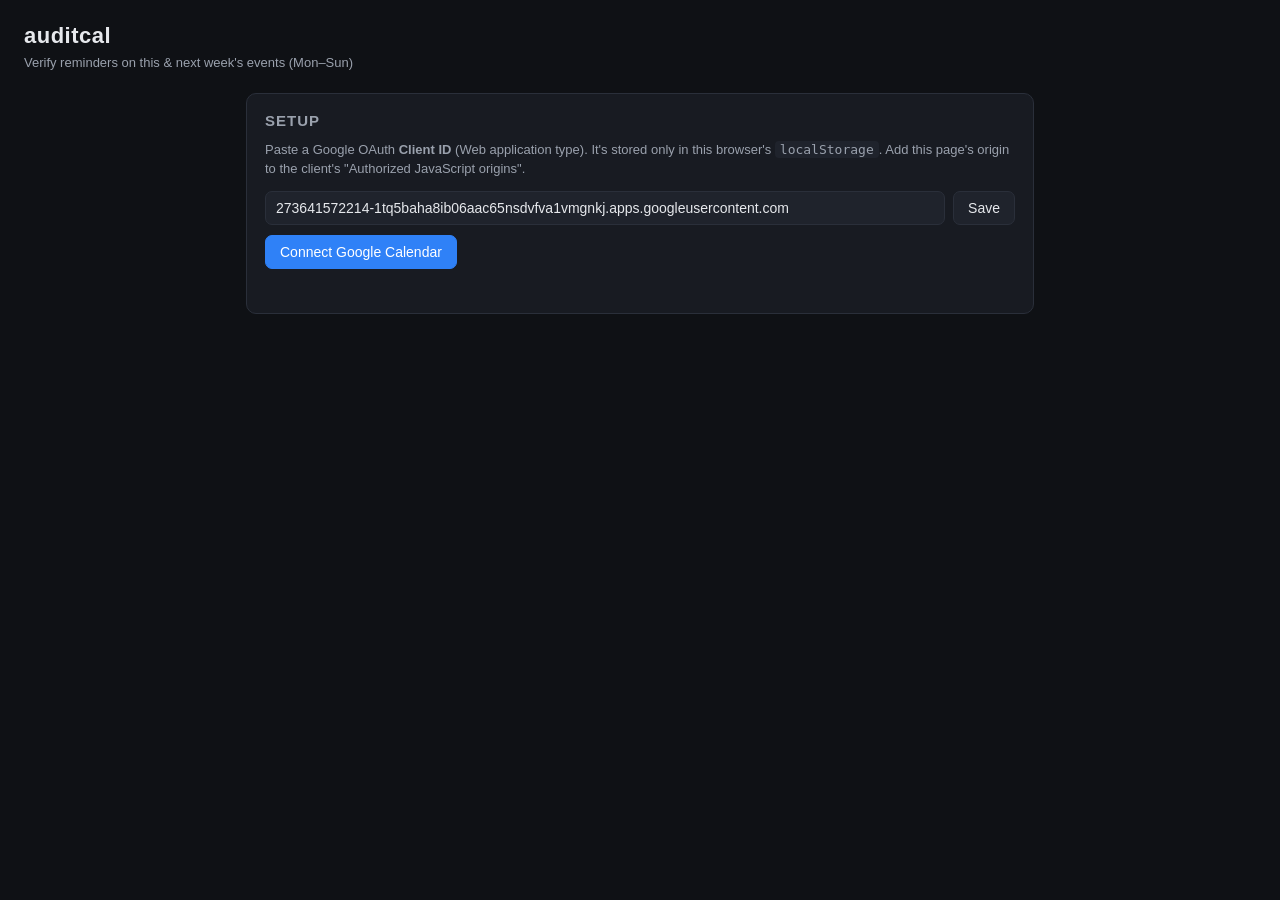
<file: index.html>
<!DOCTYPE html>
<html lang="en">
<head>
  <meta charset="utf-8">
  <meta name="viewport" content="width=device-width, initial-scale=1">
  <title>auditcal</title>
  <link rel="icon" type="image/svg+xml" href="data:image/svg+xml,<svg xmlns='http://www.w3.org/2000/svg' viewBox='0 0 100 100'><text y='0.85em' x='0.05em' font-size='95' font-weight='bold' fill='%232ea043'>✓</text></svg>">
  <link rel="stylesheet" href="style.css?v=2">
</head>
<body>
  <header>
    <h1>auditcal</h1>
    <div class="sub">Verify reminders on this &amp; next week's events (Mon–Sun)</div>
  </header>

  <main>
    <section id="setup" class="panel">
      <h2>Setup</h2>
      <p class="hint">
        Paste a Google OAuth <strong>Client ID</strong> (Web application type). It's
        stored only in this browser's <code>localStorage</code>. Add this page's
        origin to the client's "Authorized JavaScript origins".
      </p>
      <div class="row">
        <input id="clientId" type="text" placeholder="xxxxxxxx.apps.googleusercontent.com" autocomplete="off">
        <button id="saveClientId">Save</button>
      </div>
      <div class="row">
        <button id="connect" class="primary">Connect Google Calendar</button>
        <button id="disconnect" class="ghost" hidden>Disconnect</button>
        <button id="refresh" class="ghost" hidden>Refresh</button>
      </div>
      <div id="status" class="status"></div>
    </section>

    <section id="results" class="panel" hidden>
      <h2>Events</h2>
      <label class="toggle">
        <input id="showBlessed" type="checkbox">
        Show blessed events
      </label>
      <div id="summary" class="summary"></div>
      <div id="list" class="list"></div>
    </section>
  </main>

  <!-- Google Identity Services (OAuth token client). Required for Google sign-in. -->
  <script src="https://accounts.google.com/gsi/client" async defer></script>
  <script src="app.js?v=4"></script>
</body>
</html>
</file>
<file: style.css>
:root {
  --bg: #0f1115;
  --panel: #181b22;
  --panel2: #1f232c;
  --text: #e6e8ec;
  --muted: #9aa1ad;
  --border: #2a2f3a;
  --green: #2ea043;
  --green-bg: #102a17;
  --green-border: #1f6f33;
  --amber: #d29922;
  --amber-bg: #2a2410;
  --blue: #2f81f7;
  --danger: #d6443c;
}

* { box-sizing: border-box; }

body {
  margin: 0;
  font: 15px/1.45 -apple-system, BlinkMacSystemFont, "Segoe UI", Roboto, Helvetica, Arial, sans-serif;
  background: var(--bg);
  color: var(--text);
}

header {
  padding: 20px 24px 8px;
}
header h1 { margin: 0; font-size: 22px; letter-spacing: 0.5px; }
header .sub { color: var(--muted); font-size: 13px; margin-top: 2px; }

main {
  max-width: 820px;
  margin: 0 auto;
  padding: 12px 16px 60px;
}

.panel {
  background: var(--panel);
  border: 1px solid var(--border);
  border-radius: 10px;
  padding: 16px 18px;
  margin-bottom: 16px;
}
.panel h2 { margin: 0 0 10px; font-size: 15px; text-transform: uppercase; letter-spacing: 1px; color: var(--muted); }

.hint { color: var(--muted); font-size: 13px; margin: 0 0 12px; }
.hint code { background: var(--panel2); padding: 1px 5px; border-radius: 4px; }

.row { display: flex; gap: 8px; margin-bottom: 10px; flex-wrap: wrap; }
.row:last-child { margin-bottom: 0; }

input[type=text] {
  flex: 1 1 280px;
  min-width: 0;
  background: var(--panel2);
  border: 1px solid var(--border);
  color: var(--text);
  padding: 8px 10px;
  border-radius: 7px;
  font-size: 14px;
}
input[type=text]:focus { outline: none; border-color: var(--blue); }

button {
  background: var(--panel2);
  border: 1px solid var(--border);
  color: var(--text);
  padding: 8px 14px;
  border-radius: 7px;
  cursor: pointer;
  font-size: 14px;
}
button:hover { border-color: #3a4150; }
button.primary { background: var(--blue); border-color: var(--blue); color: #fff; }
button.primary:hover { filter: brightness(1.08); }
button.ghost { background: transparent; }
button:disabled { opacity: 0.5; cursor: default; }

.status { color: var(--muted); font-size: 13px; min-height: 18px; }
.status.error { color: var(--danger); }

.toggle {
  display: inline-flex;
  align-items: center;
  gap: 7px;
  font-size: 13px;
  color: var(--muted);
  cursor: pointer;
  margin-bottom: 10px;
  user-select: none;
}
.toggle input { cursor: pointer; }

.summary { color: var(--muted); font-size: 13px; margin-bottom: 12px; }

.list { display: flex; flex-direction: column; gap: 6px; }

.day-sep {
  margin: 14px 0 2px;
  font-size: 12px;
  text-transform: uppercase;
  letter-spacing: 1px;
  color: var(--muted);
  border-bottom: 1px solid var(--border);
  padding-bottom: 4px;
}
.day-sep.today { color: var(--blue); }

.event {
  display: flex;
  align-items: stretch;
  gap: 10px;
  background: var(--panel);
  border: 1px solid var(--border);
  border-left: 3px solid var(--amber);
  border-radius: 8px;
  overflow: hidden;
}
.event.blessed { border-left-color: var(--green); background: var(--green-bg); }

.event .main {
  flex: 1 1 auto;
  min-width: 0;
  padding: 8px 12px;
  cursor: pointer;
  display: flex;
  align-items: baseline;
  gap: 12px;
}
.event .main:hover { background: rgba(255,255,255,0.03); }

.event .time {
  flex: 0 0 auto;
  font-variant-numeric: tabular-nums;
  color: var(--muted);
  font-size: 12px;
  width: 64px;
  text-align: right;
}

.event .name {
  font-weight: 600;
  flex: 1 1 auto;
  min-width: 0;
  max-width: 360px;
  white-space: nowrap;
  overflow-x: auto;
  overflow-y: hidden;
  scrollbar-width: thin;
}
.event .name::-webkit-scrollbar { height: 5px; }
.event .name::-webkit-scrollbar-thumb { background: var(--border); border-radius: 3px; }

.notifs { display: flex; gap: 6px; flex-wrap: nowrap; flex: 0 0 auto; margin-left: auto; }
.notif {
  font-size: 11px;
  background: var(--panel2);
  border: 1px solid var(--border);
  border-radius: 6px;
  padding: 1px 7px;
  color: var(--text);
  font-variant-numeric: tabular-nums;
}
.notif.none { color: var(--amber); border-color: var(--amber); background: var(--amber-bg); }
.blessed .notif { border-color: var(--green-border); }

.event .actions {
  display: flex;
  align-items: center;
  padding: 0 10px;
  border-left: 1px solid var(--border);
}
.bless-btn {
  width: 34px; height: 34px;
  display: flex; align-items: center; justify-content: center;
  font-size: 16px;
  border-radius: 7px;
  padding: 0;
}
.bless-btn.do-bless { color: var(--green); border-color: var(--green-border); }
.bless-btn.do-bless:hover { background: var(--green-bg); }
.bless-btn.do-unbless { color: var(--muted); }
.bless-btn.do-unbless:hover { color: var(--danger); border-color: var(--danger); }
.bless-btn.once { font-size: 13px; margin-left: 6px; }

.empty { color: var(--muted); padding: 20px 0; text-align: center; }

/* Narrow screens: give the event title more horizontal room by pushing
   the notifications chips onto a second row. */
@media (max-width: 600px) {
  .event .main {
    flex-wrap: wrap;
    row-gap: 6px;
    align-items: center;
  }
  .event .time { width: auto; text-align: left; }
  .event .name {
    max-width: none;
    flex: 1 1 auto;
    white-space: normal;
    overflow: visible;
  }
  .notifs {
    flex-basis: 100%;
    margin-left: 0;
    flex-wrap: wrap;
    row-gap: 6px;
  }
}
</file>
